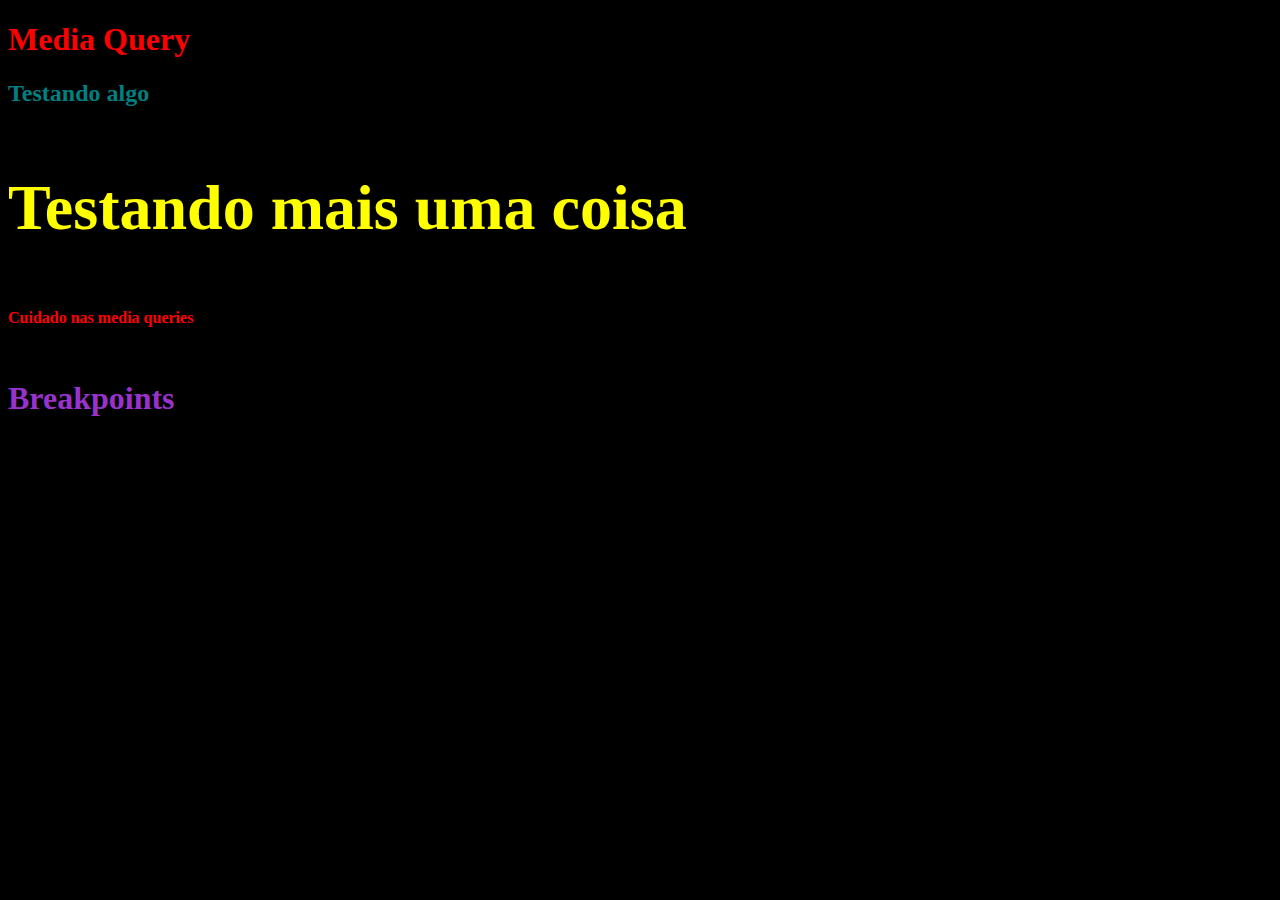
<file: devAprender/index.html>
<!DOCTYPE html>
<html lang="pt-br">
    <head>
        <meta charset="UTF-8"/>
        <meta name="viewport" content="width-device-width, initial-scale=1.0"/>
        <title>Media Query</title>
        <link rel="stylesheet" href="css/styles.css"/>
    </head>
    <body>
        <h1>Media Query</h1>
        <h2>Testando algo</h2>
        <h3>Testando mais uma coisa</h3>
        <h4>Cuidado nas media queries</h4>
        <h5>Breakpoints</h5>
    </body>
</html>
</file>
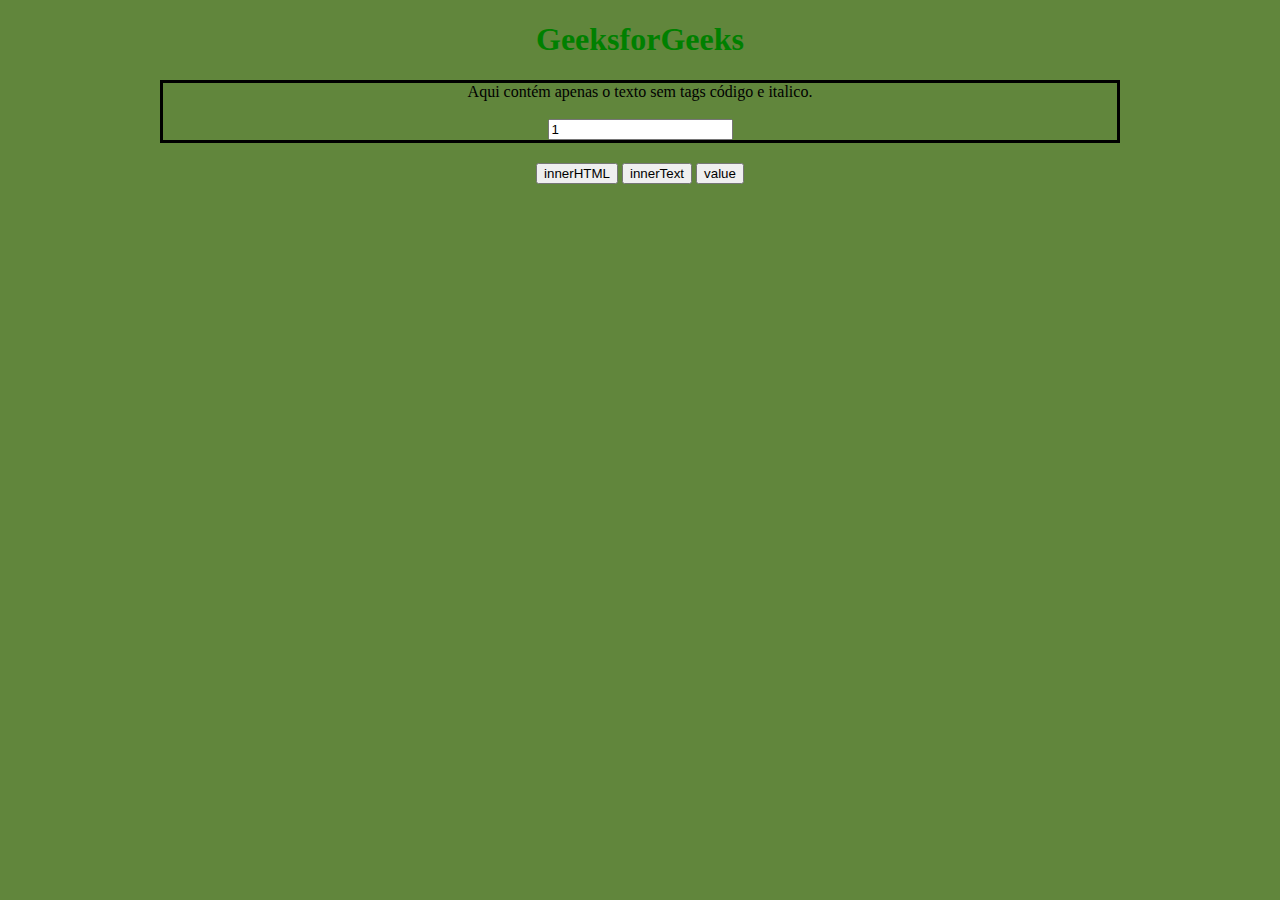
<file: devAprender/parte9/9.1/index.html>
<!DOCTYPE html>
<html>
 
<head>
    <meta charset="UTF-8">
    <meta http-equiv="X-UA-Compatible" content="IE=edge">
    <meta name="viewport" content="width=device-width, initial-scale=1.0">
    <title>
        Diferença entre
        InnerHTML, innerText e value
    </title>
    <link rel="stylesheet" href="../style.css">
</head>
 
<body style="text-align:center;">
   
  <h1 style="color:green">GeeksforGeeks</h1>
 
    <div id="test">
        Aqui contém apenas o texto sem tags
        <codes>código</codes> e
        <italic>italico</italic>.
        <p></p>
        <input id="valor" value="1">
    </div>

    <p></p>
    <button onClick="innerHTMLFn()">
        innerHTML
    </button>
    <button onClick="innerTextFn()">
        innerText
    </button>
    <button onClick="valueFn()">
        value
    </button>
    <p id="op"></p>
 
    <script>
        function innerTextFn() {
            var x = document.getElementById('test')
            alert(x.innerText)
        }
 
        function innerHTMLFn() {
            var x = document.getElementById('test')
            alert(x.innerHTML)
        }

        function valueFn() {
            var x = document.getElementById('valor')
            alert("Pega valor da propriedade value, porém só funciona para inputs: "+x.value)
        }
    </script>
</body>
 
</html>
</file>
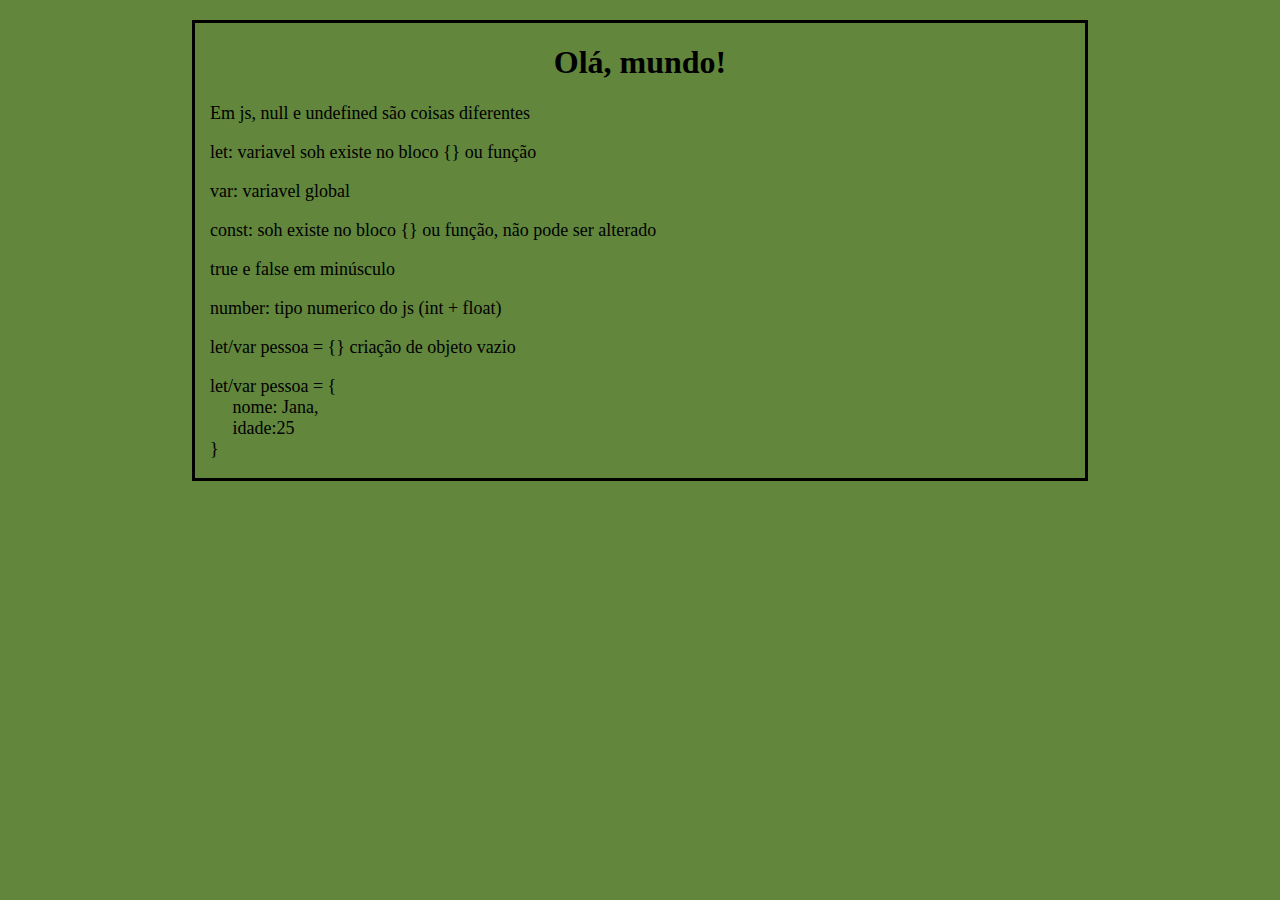
<file: devAprender/parte1/home.html>
<!DOCTYPE html>
<html lang="en">
<head>
    <meta charset="UTF-8">
    <meta http-equiv="X-UA-Compatible" content="IE=edge">
    <meta name="viewport" content="width=device-width, initial-scale=1.0">

    <title>Curso Js</title>

    <link rel="stylesheet" href="style.css">
    <script src="action.js"></script>
</head>
<body>
    <div>
        <h1>Olá, mundo!</h1>
        <p>Em js, null e undefined são coisas diferentes</p>
        <p>let: variavel soh existe no bloco {} ou função</p>
        <p>var: variavel global</p>
        <p>const: soh existe no bloco {} ou função, não pode ser alterado</p>
        <p>true e false em minúsculo</p>
        <p>number: tipo numerico do js (int + float)</p>
        <p>let/var pessoa = {}  criação de objeto vazio</p>
        <p>let/var pessoa = { </br>
            &emsp; nome: Jana, </br>
            &emsp; idade:25 </br>
        }</p>
    </div>
</body>
</html>
</file>
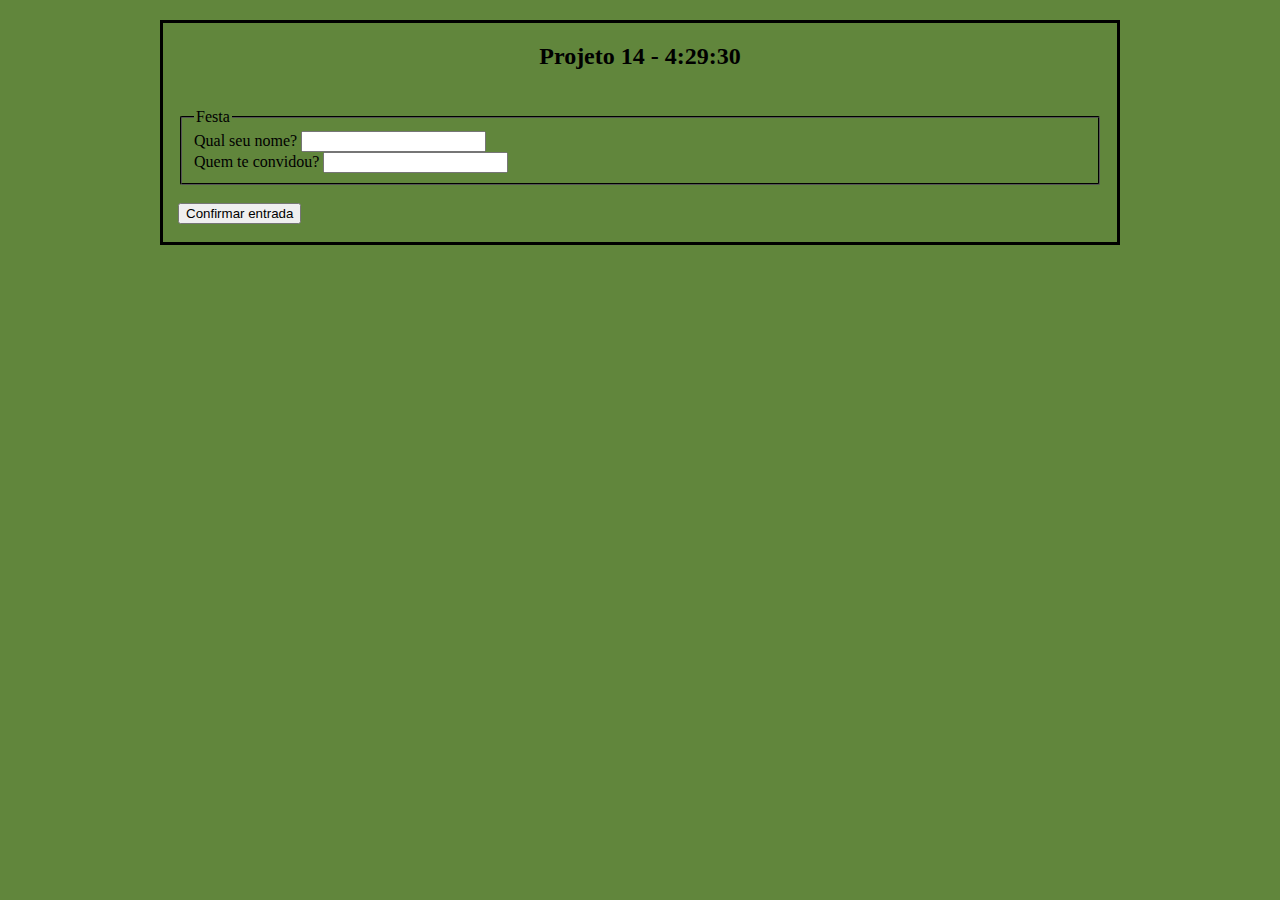
<file: devAprender/parte10Projeto14/home.html>
<!DOCTYPE html>
<html lang="en">
<head>
    <meta charset="UTF-8">
    <meta http-equiv="X-UA-Compatible" content="IE=edge">
    <meta name="viewport" content="width=device-width, initial-scale=1.0">

    <title>Curso Js</title>

    <link rel="stylesheet" href="style.css">
    <script src="action.js"></script>

</head>
<body>
    <div>
        <h2>Projeto 14 - 4:29:30</h2>  
        &emsp; 
        &nbsp;
        
        <form action="action.js" method="post">
            
            <fieldset><legend>Festa</legend>
                <!-- name para php, id para js -->

                Qual seu nome? <input type="text" id="nome"></br>
                Quem te convidou? <input type="text" id="host"></br>
                
            </fieldset></br>    
            <button type="button" onclick="clog2()">Confirmar entrada</button>

        </form>
        <p>
            <span id="saida1"></span>
        </p>
     
    </div>
</body>
</html>
</file>
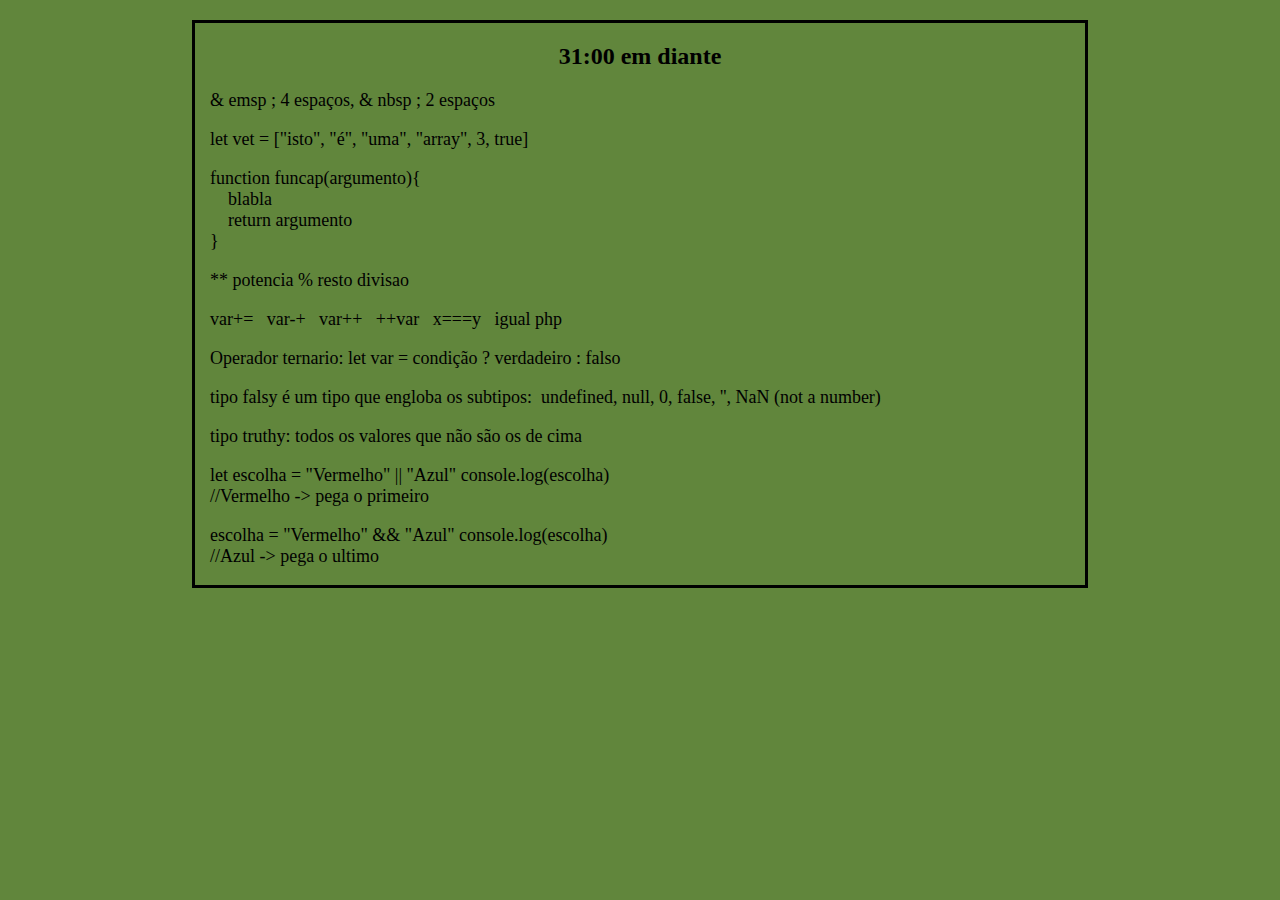
<file: devAprender/parte2/home.html>
<!DOCTYPE html>
<html lang="en">
<head>
    <meta charset="UTF-8">
    <meta http-equiv="X-UA-Compatible" content="IE=edge">
    <meta name="viewport" content="width=device-width, initial-scale=1.0">

    <title>Curso Js</title>

    <link rel="stylesheet" href="style.css">
    <script src="action.js"></script>
</head>
<body>
    <div>
        <h2>31:00 em diante</h2>   
        <p>& emsp ; 4 espaços, & nbsp ; 2 espaços</p>
        <p>let vet = ["isto", "é", "uma", "array", 3, true]</p>
        <p>function funcap(argumento){</br>
            &emsp;blabla</br>
            &emsp;return argumento</br>
            }
        </p>  
        <p>** potencia % resto divisao</p> 
        <p>var+= &nbsp; var-+ &nbsp; var++ &nbsp; ++var &nbsp; x===y &nbsp; igual php</p>
        <p>Operador ternario:&nbsp;let var = condição ? verdadeiro : falso</p>
        <p>tipo falsy é um tipo que engloba os subtipos:&nbsp; undefined, null, 0, false, '', NaN (not a number)</p>
        <p>tipo truthy: todos os valores que não são os de cima</p>
        <p>
            let escolha = "Vermelho" || "Azul"
            console.log(escolha)</br>
            //Vermelho -> pega o primeiro
        </p>
        <p>
            escolha = "Vermelho" && "Azul" 
            console.log(escolha)</br>
            //Azul -> pega o ultimo
        </p>
    </div>
</body>
</html>
</file>
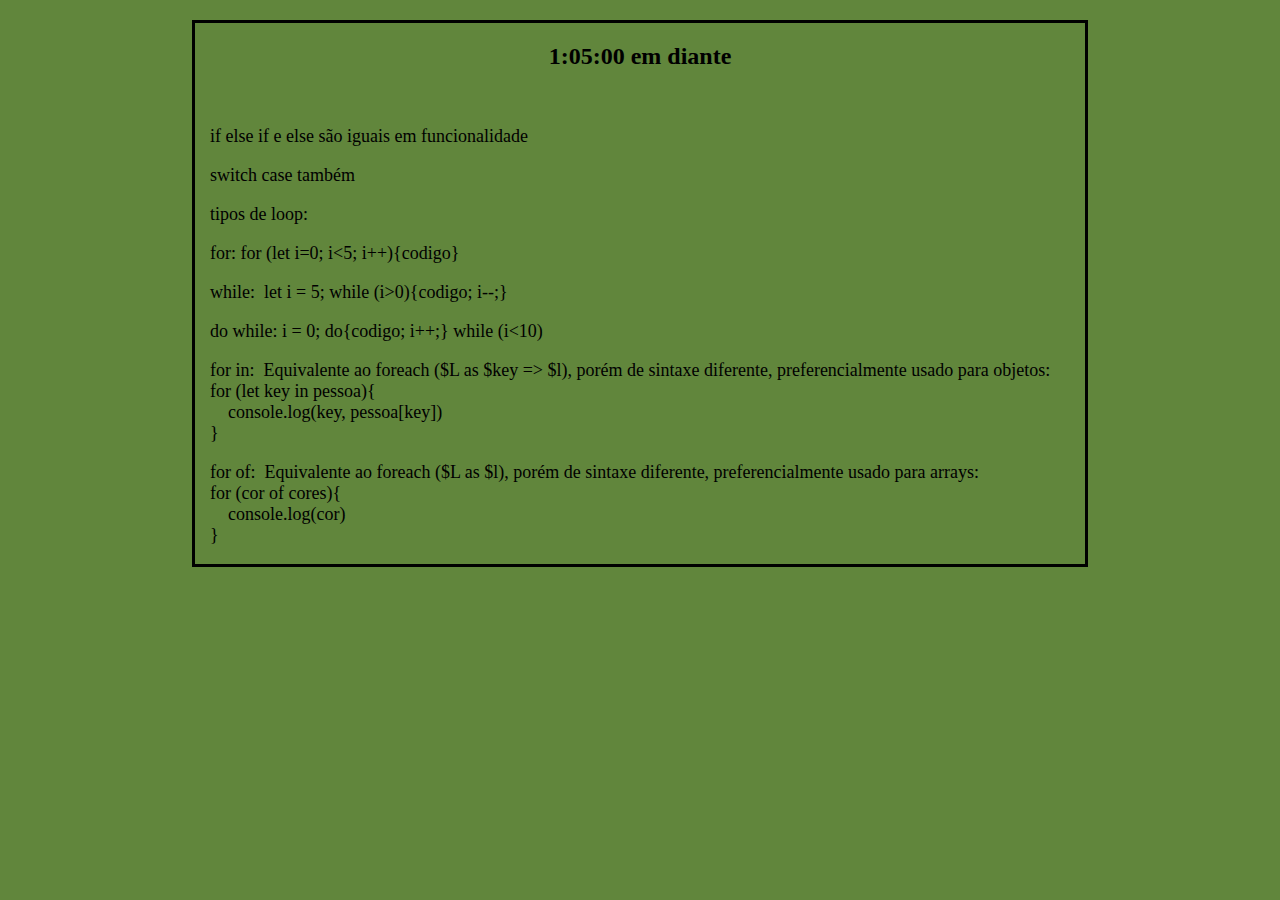
<file: devAprender/parte3/home.html>
<!DOCTYPE html>
<html lang="en">
<head>
    <meta charset="UTF-8">
    <meta http-equiv="X-UA-Compatible" content="IE=edge">
    <meta name="viewport" content="width=device-width, initial-scale=1.0">

    <title>Curso Js</title>

    <link rel="stylesheet" href="style.css">
    <script src="action.js"></script>
</head>
<body>
    <div>
        <h2>1:05:00 em diante</h2>  
        &emsp; 
        &nbsp;
        <p>if else if e else são iguais em funcionalidade</p>
        <p>switch case também</p>
        <p>tipos de loop:</p>
        <p>for:&nbsp;for (let i=0; i<5; i++){codigo}</p>
        <p>while:&nbsp; let i = 5; while (i>0){codigo; i--;}</p>
        <p>do while:&nbsp;i = 0; do{codigo; i++;} while (i<10)</p>
        <p>for in:&nbsp; Equivalente ao foreach ($L as $key => $l), porém de sintaxe diferente, preferencialmente usado para objetos:</br>
        for (let key in pessoa){</br>
        &emsp;console.log(key, pessoa[key])
        </br>}
        </p>
        <p>for of:&nbsp; Equivalente ao foreach ($L as $l), porém de sintaxe diferente, preferencialmente usado para arrays:</br>
        for (cor of cores){</br>
        &emsp;console.log(cor)
        </br>}
        </p>
    </div>
</body>
</html>
</file>
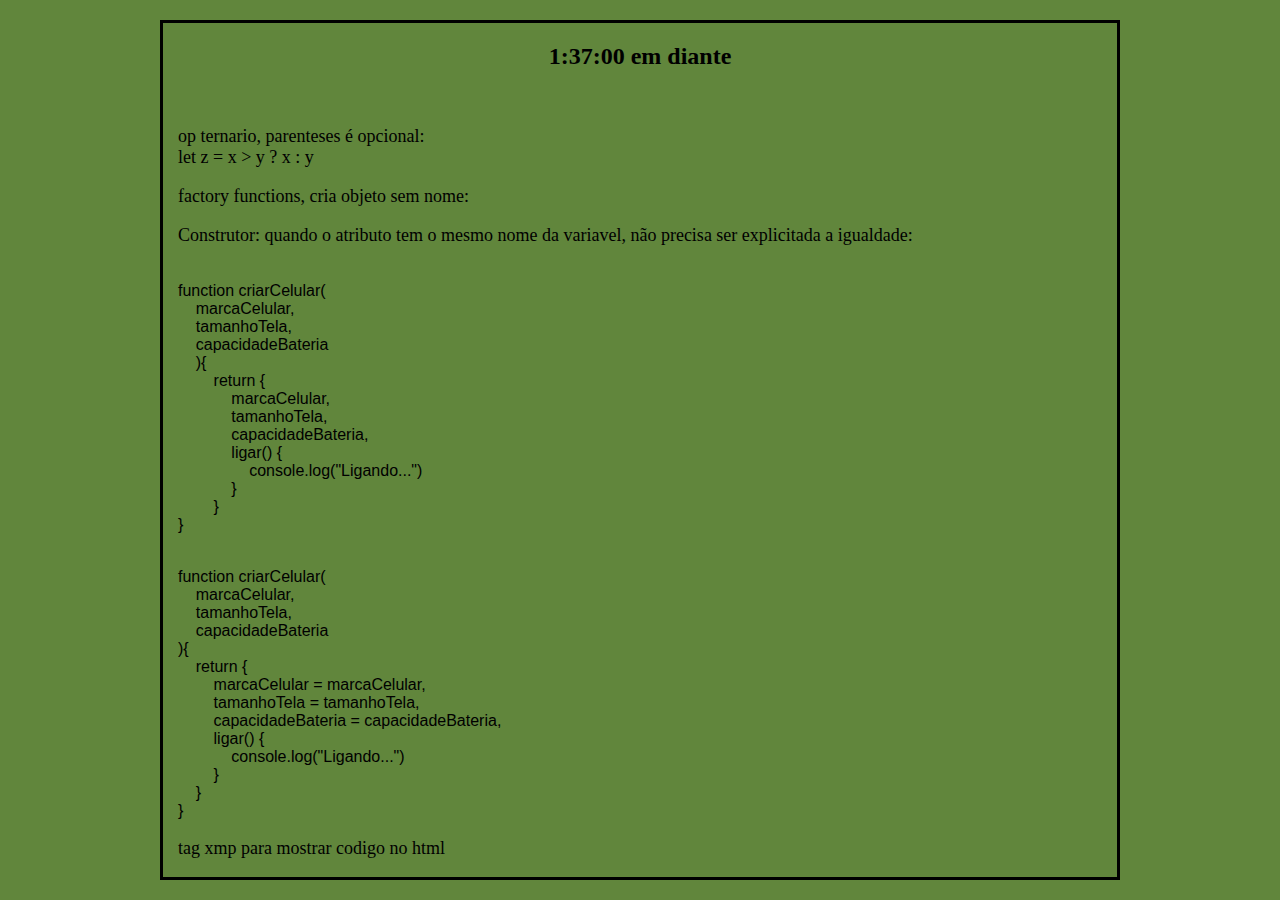
<file: devAprender/parte4/home.html>
<!DOCTYPE html>
<html lang="en">
<head>
    <meta charset="UTF-8">
    <meta http-equiv="X-UA-Compatible" content="IE=edge">
    <meta name="viewport" content="width=device-width, initial-scale=1.0">

    <title>Curso Js</title>

    <link rel="stylesheet" href="style.css">
    <script src="action.js"></script>
</head>
<body>
    <div>
        <h2>1:37:00 em diante</h2>  
        &emsp; 
        &nbsp;
        <p>op ternario, parenteses é opcional:</br>let z = x > y ? x : y
        </p>
        <p>factory functions, cria objeto sem nome: </p>
            
        <p>Construtor: quando o atributo tem o mesmo nome da variavel, não precisa ser explicitada a igualdade:</br>

<xmp>
function criarCelular(
    marcaCelular, 
    tamanhoTela, 
    capacidadeBateria
    ){
        return {
            marcaCelular,
            tamanhoTela,
            capacidadeBateria,
            ligar() {
                console.log("Ligando...")
            }
        }
}
</xmp>
    
<xmp>
function criarCelular(
    marcaCelular, 
    tamanhoTela, 
    capacidadeBateria
){
    return {
        marcaCelular = marcaCelular,
        tamanhoTela = tamanhoTela,
        capacidadeBateria = capacidadeBateria,
        ligar() {
            console.log("Ligando...")
        }
    }
}
</xmp>

        </p>
    <p>tag xmp para mostrar codigo no html</p>

        

    </div>
</body>
</html>
</file>
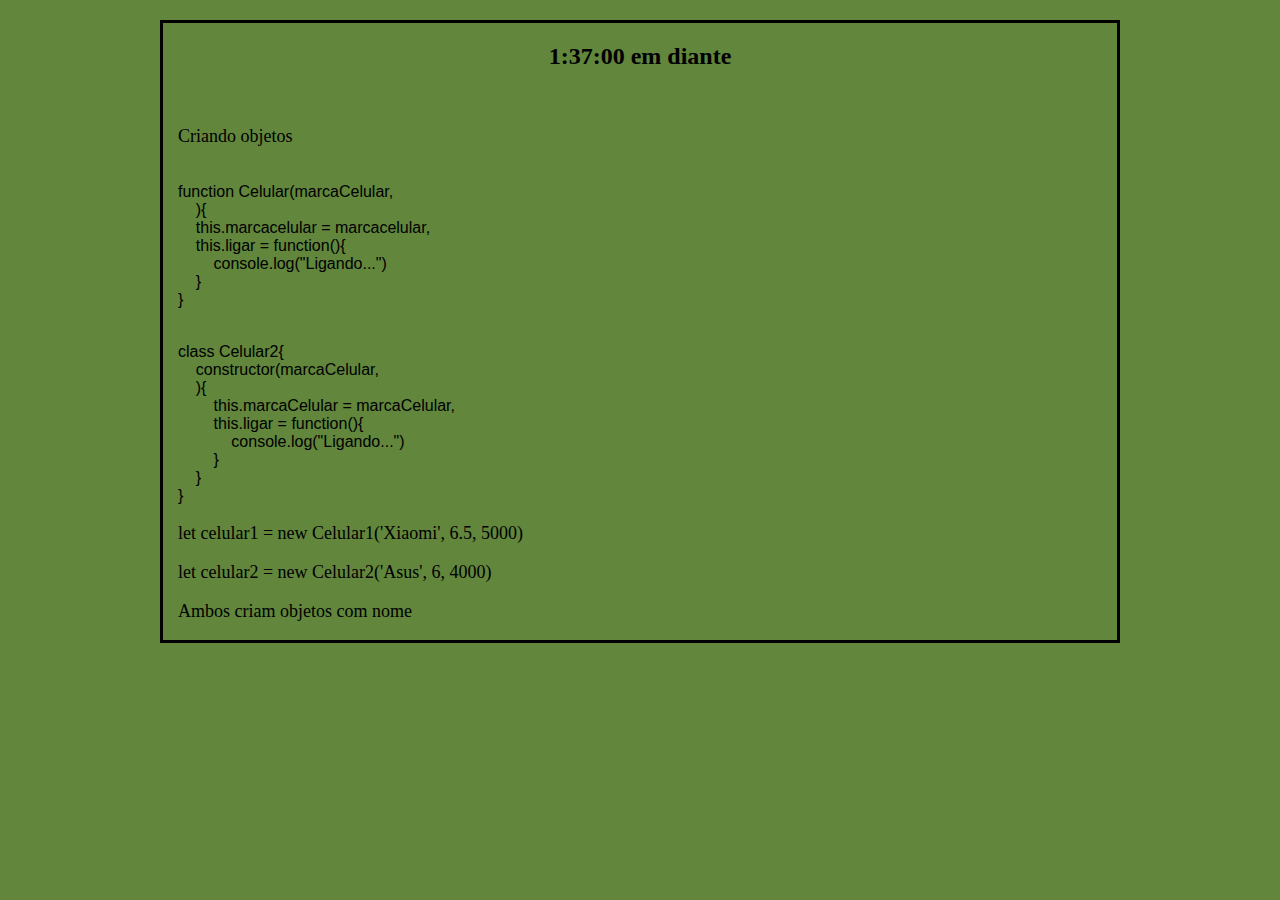
<file: devAprender/parte5/home.html>
<!DOCTYPE html>
<html lang="en">
<head>
    <meta charset="UTF-8">
    <meta http-equiv="X-UA-Compatible" content="IE=edge">
    <meta name="viewport" content="width=device-width, initial-scale=1.0">

    <title>Curso Js</title>

    <link rel="stylesheet" href="style.css">
    <script src="action.js"></script>
</head>
<body>
    <div>
        <h2>1:37:00 em diante</h2>  
        &emsp; 
        &nbsp;
        <p>Criando objetos</p>
<xmp>
function Celular(marcaCelular, 
    ){
    this.marcacelular = marcacelular,
    this.ligar = function(){
        console.log("Ligando...")
    }
}
</xmp>
<xmp>
class Celular2{
    constructor(marcaCelular, 
    ){
        this.marcaCelular = marcaCelular,
        this.ligar = function(){
            console.log("Ligando...")
        }
    }    
}
</xmp>
        <p>let celular1 = new Celular1('Xiaomi', 6.5, 5000)</p>
        <p>let celular2 = new Celular2('Asus', 6, 4000)</p>
        <p>Ambos criam objetos com nome</p>

    </div>
</body>
</html>
</file>
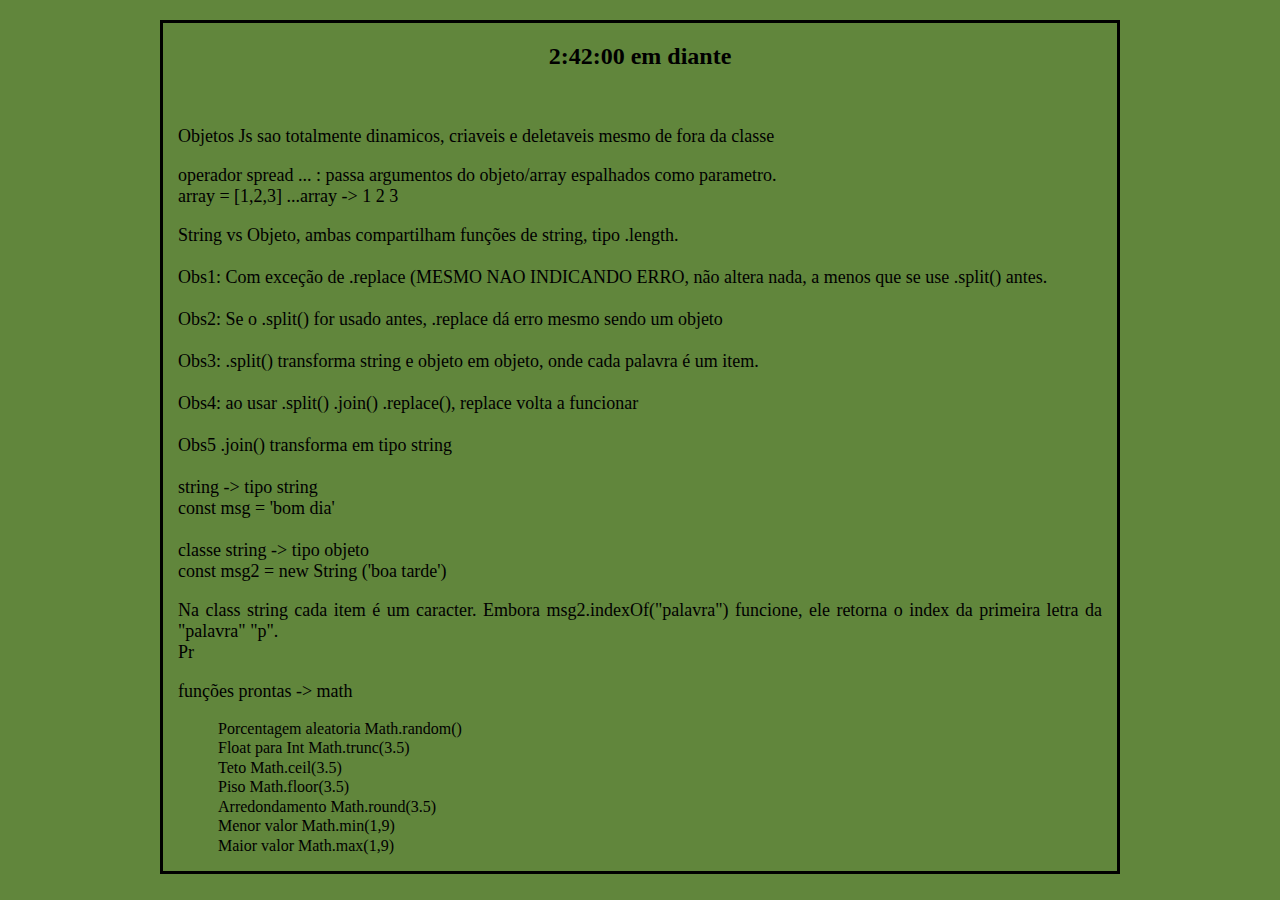
<file: devAprender/parte6/home.html>
<!DOCTYPE html>
<html lang="en">
<head>
    <meta charset="UTF-8">
    <meta http-equiv="X-UA-Compatible" content="IE=edge">
    <meta name="viewport" content="width=device-width, initial-scale=1.0">

    <title>Curso Js</title>

    <link rel="stylesheet" href="style.css">
    <script src="action.js"></script>
</head>
<body>
    <div>
        <h2>2:42:00 em diante</h2>  
        &emsp; 
        &nbsp;
        <p>Objetos Js sao totalmente dinamicos, criaveis e deletaveis mesmo de fora da classe</p>
        <p>operador spread ... : passa argumentos do objeto/array espalhados como parametro.</br>
        array = [1,2,3]
        ...array -> 1 2 3
        </p>
        <p>
            String vs Objeto, ambas compartilham funções de string, tipo .length.<br><br>
            Obs1: Com exceção de .replace (MESMO NAO INDICANDO ERRO, não altera nada, a menos que se use .split() antes.<br><br>
            Obs2: Se o .split() for usado antes, .replace dá erro mesmo sendo um objeto<br><br>
            Obs3: .split() transforma string e objeto em objeto, onde cada palavra é um item.<br><br>
            Obs4: ao usar .split() .join() .replace(), replace volta a funcionar<br><br>
            Obs5 .join() transforma em tipo string<br>
            <br>
            string -> tipo string<br>
            const msg = 'bom dia'<br><br>
            classe string -> tipo objeto<br>
            const msg2 = new String ('boa tarde')<br>
        </p>
        <p>
            Na class string cada item é um caracter. Embora msg2.indexOf("palavra") funcione, ele retorna o index da primeira letra da "palavra" "p".<br>
            Pr

        </p>
        <p>funções prontas -> math</p>
        <ul>
            <li>Porcentagem aleatoria Math.random()</li>
            <li>Float para Int Math.trunc(3.5)</li>
            <li>Teto Math.ceil(3.5) </li>
            <li>Piso Math.floor(3.5)</li>
            <li>Arredondamento Math.round(3.5)</li>
            <li>Menor valor Math.min(1,9)</li>
            <li>Maior valor Math.max(1,9)</li>
        </ul>

    </div>
</body>
</html>
</file>
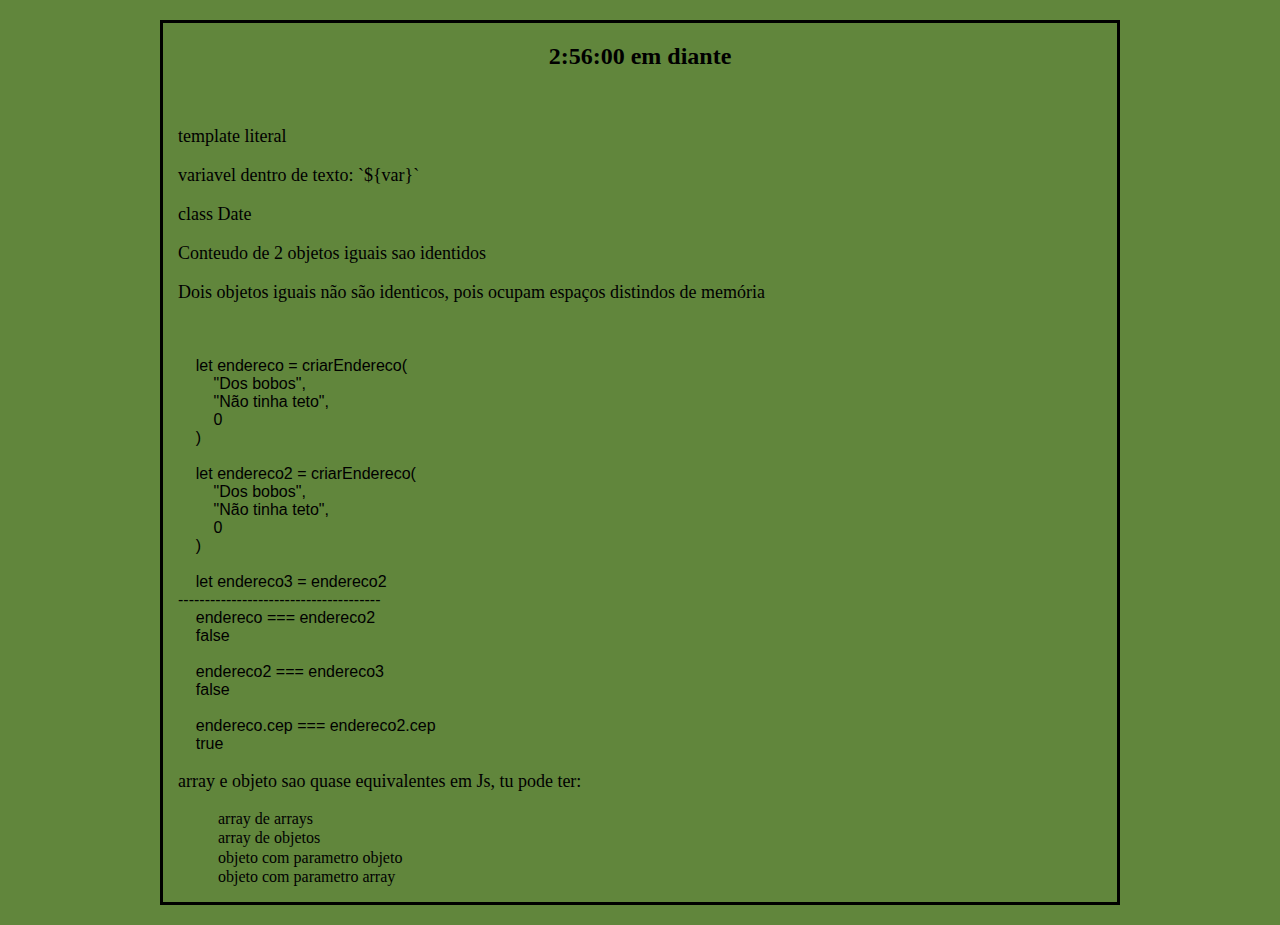
<file: devAprender/parte7/home.html>
<!DOCTYPE html>
<html lang="en">
<head>
    <meta charset="UTF-8">
    <meta http-equiv="X-UA-Compatible" content="IE=edge">
    <meta name="viewport" content="width=device-width, initial-scale=1.0">

    <title>Curso Js</title>

    <link rel="stylesheet" href="style.css">
    <script src="action.js"></script>
</head>
<body>
    <div>
        <h2>2:56:00 em diante</h2>  
        &emsp; 
        &nbsp;
        <p>template literal</p>
        <p>variavel dentro de texto: `${var}`</p>
        <p>class Date</p>
        <p>Conteudo de 2 objetos iguais sao identidos</p>
        <p>Dois objetos iguais não são identicos, pois ocupam espaços distindos de memória</p>
<xmp>

    let endereco = criarEndereco(
        "Dos bobos", 
        "Não tinha teto", 
        0
    )
    
    let endereco2 = criarEndereco(
        "Dos bobos", 
        "Não tinha teto", 
        0
    )
    
    let endereco3 = endereco2
--------------------------------------
    endereco === endereco2 
    false

    endereco2 === endereco3
    false

    endereco.cep === endereco2.cep 
    true
</xmp>
        <p>array e objeto sao quase equivalentes em Js, tu pode ter:</br></p>
        <ul>
            <li>array de arrays</li>
            <li>array de objetos</li>
            <li>objeto com parametro objeto</li>
            <li>objeto com parametro array</li>
        </ul>
    </div>
</body>
</html>
</file>
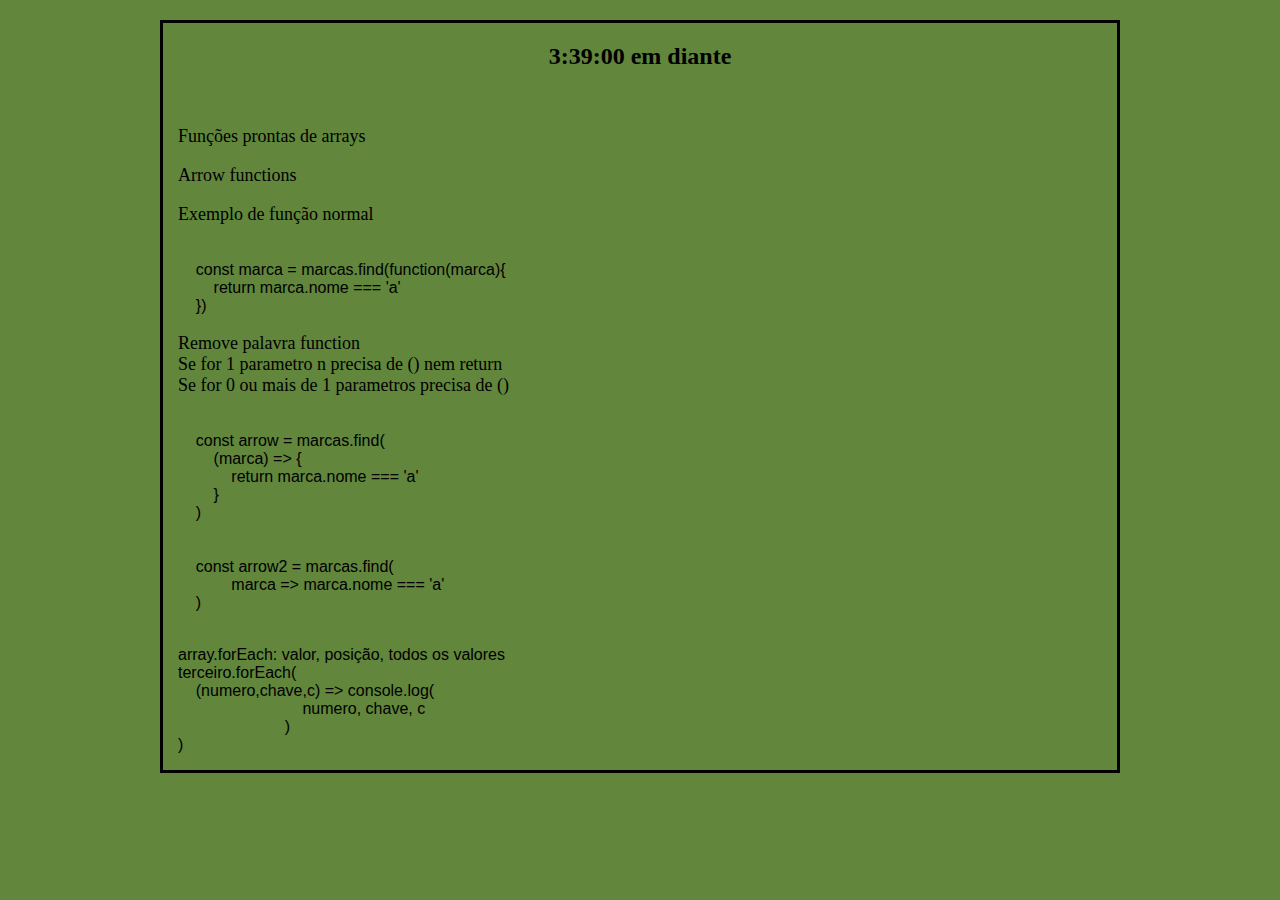
<file: devAprender/parte8/home.html>
<!DOCTYPE html>
<html lang="en">
<head>
    <meta charset="UTF-8">
    <meta http-equiv="X-UA-Compatible" content="IE=edge">
    <meta name="viewport" content="width=device-width, initial-scale=1.0">

    <title>Curso Js</title>

    <link rel="stylesheet" href="style.css">
    <script src="action.js"></script>
</head>
<body>
    <div>
        <h2>3:39:00 em diante</h2>  
        &emsp; 
        &nbsp;
        <p>Funções prontas de arrays</p>
        <p>Arrow functions</p>

    <p>Exemplo de função normal</p>
<xmp>
    const marca = marcas.find(function(marca){
        return marca.nome === 'a'
    })
</xmp> 
    <p>
        Remove palavra function<br>
        Se for 1 parametro n precisa de () nem return<br>
        Se for 0 ou mais de 1 parametros precisa de ()
    </p>    
<xmp>
    const arrow = marcas.find(
        (marca) => {
            return marca.nome === 'a'
        }
    )
    
    
    const arrow2 = marcas.find(
            marca => marca.nome === 'a'
    )
</xmp>
<xmp>
array.forEach: valor, posição, todos os valores
terceiro.forEach(
    (numero,chave,c) => console.log(
                            numero, chave, c
                        )
)
</xmp>
    </div>
</body>
</html>
</file>
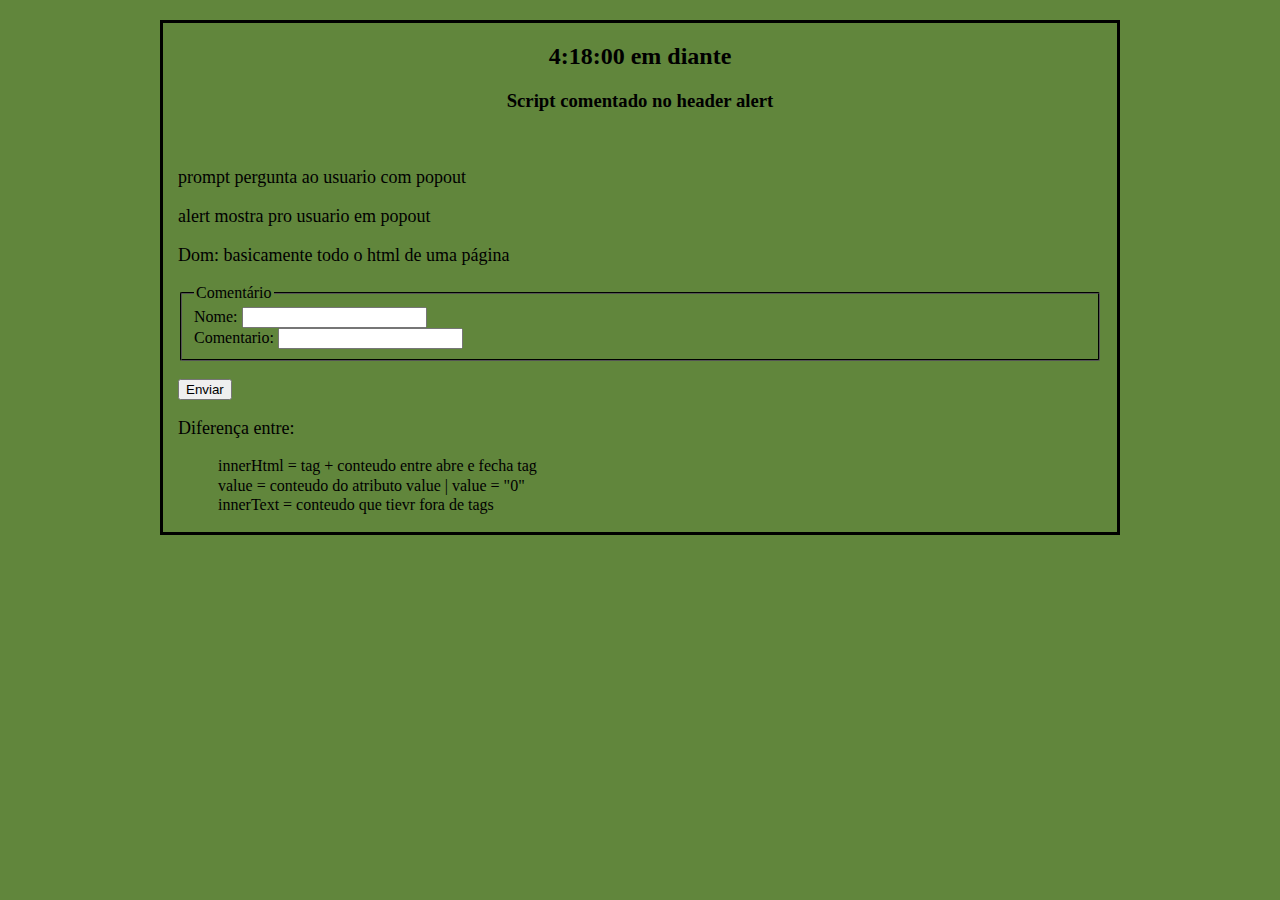
<file: devAprender/parte9/home.html>
<!DOCTYPE html>
<html lang="en">
<head>
    <meta charset="UTF-8">
    <meta http-equiv="X-UA-Compatible" content="IE=edge">
    <meta name="viewport" content="width=device-width, initial-scale=1.0">

    <title>Curso Js</title>

    <link rel="stylesheet" href="style.css">
    <!-- <script src="action.js"></script> -->
    <script src="comentario.js"></script>

</head>
<body>
    <div>
        <h2>4:18:00 em diante</h2>  
        <h3>Script comentado no header alert</h3>
        &emsp; 
        &nbsp;
        <p>prompt pergunta ao usuario com popout</p>
        <p>alert mostra pro usuario em popout</p>
        <p>Dom: basicamente todo o html de uma página</p>

        <form action="comentario.js" method="post">
            
            <fieldset><legend>Comentário</legend>
                <!-- name para php, id para js -->

                Nome: <input type="text" id="nome"></br>
                Comentario: <input type="text" id="comentario"></br>
                
            </fieldset></br>    
            <button type="button" onclick="clog2()">Enviar</button>

        </form>
        <p>
            <span id="saida1"></span>
        </p>
        <p>
            Diferença entre:<br>
            <ul>
                <li>innerHtml = tag + conteudo entre abre e fecha tag</li>
                <li>value = conteudo do atributo value | value = "0"</li>
                <li>innerText = conteudo que tievr fora de tags</li>
            </ul>
        </p>
    </div>
</body>
</html>
</file>
<file: devAprender/css/styles.css>
body{
    background-color: black;
    color: pink;
}

h1{
    color:red;
}

h4 {
    color: blue;
}

h5{
    color:aqua;
}

/* 2 - sintaxe */
@media screen and (max-width: 500px){
/* Max width - tela menos que alguma resolução */
    h1{
        color: blue;
    }
}

/* 3- Outros modos */
/* screen, print, speech, all */
@media print and (max-width: 600px){
    h1{
        color: green;
    }
}

/* 4 - Todos os modos */
@media (max-width: 700px){
    h2{
        color: violet;
    }
}

/* 5 - Mobile first */
/* min-width > max-width */
@media(min-width: 200px){
    h2{
        color: teal;
    }
}

/* 6 - And na media query */
@media (min-width: 300px) and (max-width: 400px){
    h3{
        font-size: 3em;
    }
}

/* 7 - Orientacao */
@media (orientation: landscape){
    h3{
        color: yellow;
    }
}

/* 8 - OR na media query */
@media (max-width: 200px), (orientation: landscape){
    h3{
        font-size: 4em;
    }
}

/* 9 - Cuidado ao aplicar MQ - ordens*/
/* MQ são ultimas regras */
@media (min-width: 600px){
    h4{
        color: red;
    }
}

/* 10 - breakpoints */

/* 480px - 768px = tablet */
@media (min-width: 480px){
    h5{
        color: burlywood;
    }
}

/* 768px - 1024px = telas menores, laptops */
@media (min-width: 768px){
    h5{
        color: cadetblue;
    }
}

/* 1024px - 1200px = desktops */
@media (min-width: 1024px){
    h5{
        color: coral;
        font-size: 2em;
    }
}

/*  1200px e + = telas maiores, tvs */
@media (min-width: 1200px){
    h5{
        color: darkorchid;
    }
}
</file>
<file: devAprender/parte9/style.css>
body{
    background-color: rgb(97, 134, 60) !important;
    margin: auto !important; /*alinhamento do quadrado*/
    width: 75%; /*proporção do quadrado em relação a tela*/
}

div{
    margin-top: 20px; /*area exterma*/
    margin-bottom: 20px;

    border-style: solid; /*area entre magin e padding*/
    
    padding-right: 15px; 
    padding-left: 15px; /*area interna*/
}

p{
    font-size: 18px;
    text-align: justify;
}

h1, h2, h3{
    text-align: center;
}

xmp{
    font-size: 16px;
    font-family: Arial;;
}

ul{
    list-style-type: none;
    
}

li{
    margin-bottom: 1.5px !important; 
}

fieldset{
    border-color: black;
    border-radius: 2px;
}
</file>
<file: devAprender/parte1/style.css>
body{
    background-color: rgb(97, 134, 60) !important;
    margin: auto !important;
    width: 70%;
}

div{
    margin-top: 20px; /*area exterma*/
    margin-bottom: 20px;

    border-style: solid; /*area entre magin e padding*/
    
    padding-right: 15px; 
    padding-left: 15px; /*area interna*/
}

p{
    font-size: 18px;
    text-align: justify;
}

h1{
    text-align: center;
}
</file>
<file: devAprender/parte10Projeto14/style.css>
body{
    background-color: rgb(97, 134, 60) !important;
    margin: auto !important; /*alinhamento do quadrado*/
    width: 75%; /*proporção do quadrado em relação a tela*/
}

div{
    margin-top: 20px; /*area exterma*/
    margin-bottom: 20px;

    border-style: solid; /*area entre magin e padding*/
    
    padding-right: 15px; 
    padding-left: 15px; /*area interna*/
}

p{
    font-size: 18px;
    text-align: justify;
}

h1, h2, h3{
    text-align: center;
}

xmp{
    font-size: 16px;
    font-family: Arial;;
}

ul{
    list-style-type: none;
    
}

li{
    margin-bottom: 1.5px !important; 
}

fieldset{
    border-color: black;
    border-radius: 2px;
}
</file>
<file: devAprender/parte2/style.css>
body{
    background-color: rgb(97, 134, 60) !important;
    margin: auto !important;
    width: 70%;
}

div{
    margin-top: 20px; /*area exterma*/
    margin-bottom: 20px;

    border-style: solid; /*area entre magin e padding*/
    
    padding-right: 15px; 
    padding-left: 15px; /*area interna*/
}

p{
    font-size: 18px;
    text-align: justify;
}

h1, h2{
    text-align: center;
}
</file>
<file: devAprender/parte3/style.css>
body{
    background-color: rgb(97, 134, 60) !important;
    margin: auto !important;
    width: 70%;
}

div{
    margin-top: 20px; /*area exterma*/
    margin-bottom: 20px;

    border-style: solid; /*area entre magin e padding*/
    
    padding-right: 15px; 
    padding-left: 15px; /*area interna*/
}

p{
    font-size: 18px;
    text-align: justify;
}

h1, h2{
    text-align: center;
}
</file>
<file: devAprender/parte4/style.css>
body{
    background-color: rgb(97, 134, 60) !important;
    margin: auto !important; /*alinhamento do quadrado*/
    width: 75%; /*proporção do quadrado em relação a tela*/
}

div{
    margin-top: 20px; /*area exterma*/
    margin-bottom: 20px;

    border-style: solid; /*area entre magin e padding*/
    
    padding-right: 15px; 
    padding-left: 15px; /*area interna*/
}

p{
    font-size: 18px;
    text-align: justify;
}

h1, h2{
    text-align: center;
}

xmp{
    font-size: 16px;
    font-family: Arial;;
}
</file>
<file: devAprender/parte5/style.css>
body{
    background-color: rgb(97, 134, 60) !important;
    margin: auto !important; /*alinhamento do quadrado*/
    width: 75%; /*proporção do quadrado em relação a tela*/
}

div{
    margin-top: 20px; /*area exterma*/
    margin-bottom: 20px;

    border-style: solid; /*area entre magin e padding*/
    
    padding-right: 15px; 
    padding-left: 15px; /*area interna*/
}

p{
    font-size: 18px;
    text-align: justify;
}

h1, h2{
    text-align: center;
}

xmp{
    font-size: 16px;
    font-family: Arial;;
}
</file>
<file: devAprender/parte6/style.css>
body{
    background-color: rgb(97, 134, 60) !important;
    margin: auto !important; /*alinhamento do quadrado*/
    width: 75%; /*proporção do quadrado em relação a tela*/
}

div{
    margin-top: 20px; /*area exterma*/
    margin-bottom: 20px;

    border-style: solid; /*area entre magin e padding*/
    
    padding-right: 15px; 
    padding-left: 15px; /*area interna*/
}

p{
    font-size: 18px;
    text-align: justify;
}

h1, h2{
    text-align: center;
}

xmp{
    font-size: 16px;
    font-family: Arial;;
}

ul{
    list-style-type: none;
    
}

li{
    margin-bottom: 1.5px !important; 
}
</file>
<file: devAprender/parte7/style.css>
body{
    background-color: rgb(97, 134, 60) !important;
    margin: auto !important; /*alinhamento do quadrado*/
    width: 75%; /*proporção do quadrado em relação a tela*/
}

div{
    margin-top: 20px; /*area exterma*/
    margin-bottom: 20px;

    border-style: solid; /*area entre magin e padding*/
    
    padding-right: 15px; 
    padding-left: 15px; /*area interna*/
}

p{
    font-size: 18px;
    text-align: justify;
}

h1, h2{
    text-align: center;
}

xmp{
    font-size: 16px;
    font-family: Arial;;
}

ul{
    list-style-type: none;
    
}

li{
    margin-bottom: 1.5px !important; 
}
</file>
<file: devAprender/parte8/style.css>
body{
    background-color: rgb(97, 134, 60) !important;
    margin: auto !important; /*alinhamento do quadrado*/
    width: 75%; /*proporção do quadrado em relação a tela*/
}

div{
    margin-top: 20px; /*area exterma*/
    margin-bottom: 20px;

    border-style: solid; /*area entre magin e padding*/
    
    padding-right: 15px; 
    padding-left: 15px; /*area interna*/
}

p{
    font-size: 18px;
    text-align: justify;
}

h1, h2{
    text-align: center;
}

xmp{
    font-size: 16px;
    font-family: Arial;;
}

ul{
    list-style-type: none;
    
}

li{
    margin-bottom: 1.5px !important; 
}
</file>
